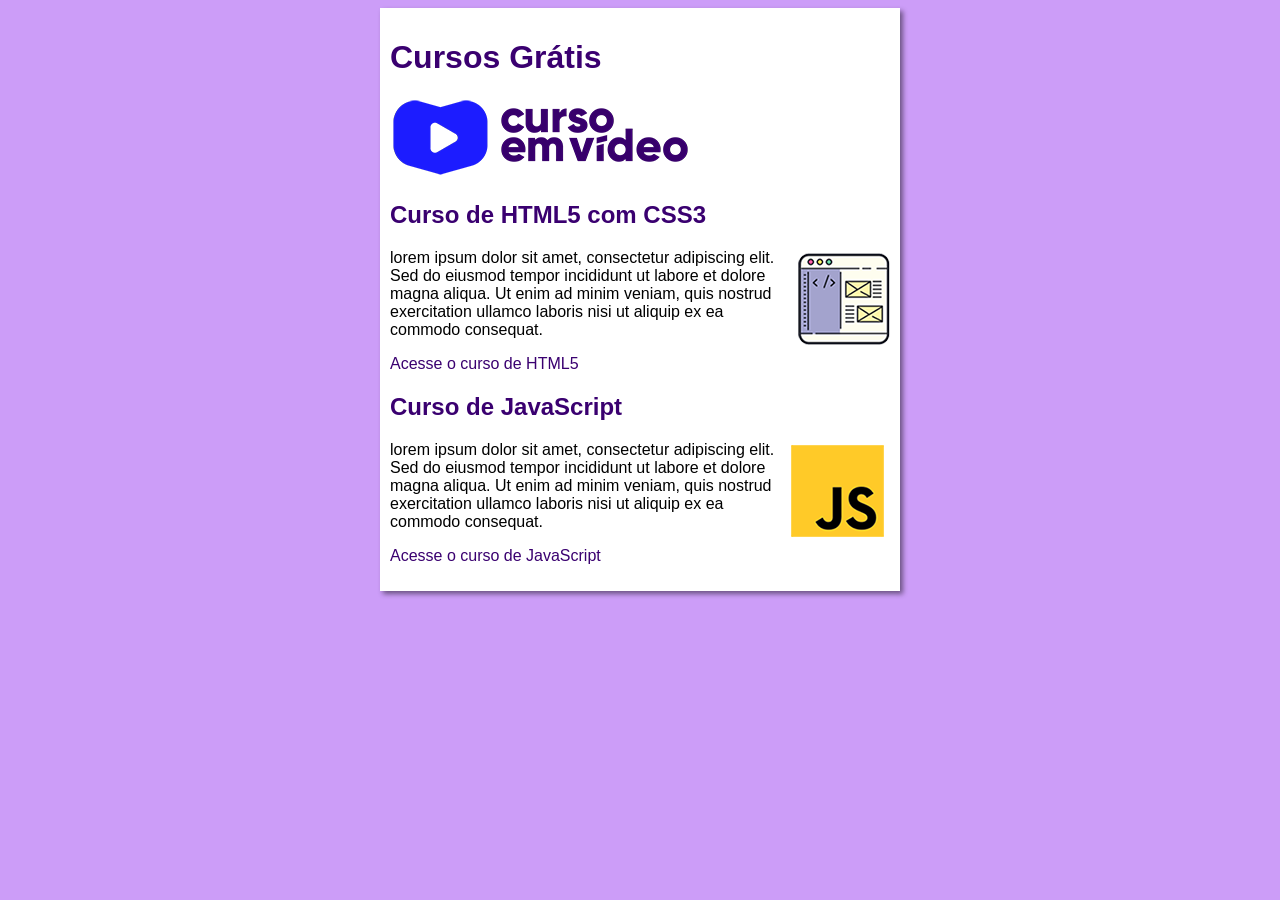
<file: index.html>
<!DOCTYPE html>
<html lang="pt-br">
<head>
    <meta charset="UTF-8">
    <meta name="viewport" content="width=device-width, initial-scale=1.0">
    <title>Curso em Vídeo</title>
    <link rel="stylesheet" href="estilos/style.css">
</head>
<body>
    <main>
        <header>
            <h1>Cursos Grátis</h1>
            <img src="Imagens/curso-em-video-cor.png" alt="Curso em Vídeo">
        </header>
        <article>
            <h2>Curso de HTML5 com CSS3</h2>
            <img class="lado"src="Imagens/curso-html-css.png" alt="Curso HTML">
            <p>lorem ipsum dolor sit amet, consectetur adipiscing elit. Sed do eiusmod tempor incididunt ut labore et dolore magna aliqua. Ut enim ad minim veniam, quis nostrud exercitation ullamco laboris nisi ut aliquip ex ea commodo consequat.</p>
            <p><a href="curso-html.html">Acesse o curso de HTML5</a></p>
        </article>
        <article>
            <h2>Curso de JavaScript</h2>
            <img class="lado" src="Imagens/curso-javascript.png" alt="Curso JS">
            <p>lorem ipsum dolor sit amet, consectetur adipiscing elit. Sed do eiusmod tempor incididunt ut labore et dolore magna aliqua. Ut enim ad minim veniam, quis nostrud exercitation ullamco laboris nisi ut aliquip ex ea commodo consequat.</p>
            <p><a href="curso-js.html">Acesse o curso de JavaScript</a></p>
        </article>
    </main>
</body>
</html>
</file>
<file: estilos/style.css>
* {
    font-family: Arial, Helvetica, sans-serif;
    font-size: 16px;
}

h1 {
    font-size: 2em;
    color: rgb(58, 0, 112);
}

h2 {
    font-size: 1.5em;
    color: rgb(58, 0, 112);
}

img.lado {
    float: right;
}

a {
    text-decoration: none;
    font-wight: bold;
    color: rgb(58, 0, 112);

}

a:hover {
    text-decoration: underline;
    color: rgb(26, 26, 112);
}

body {
    background-color: rgb(204, 157, 248);
}

main {
    background-color: white;
    width: 500px;
    margin: auto;
    padding: 10px;
    box-shadow: 3px 3px 5px rgba(0, 0, 0, 0.473);
}
</file>
